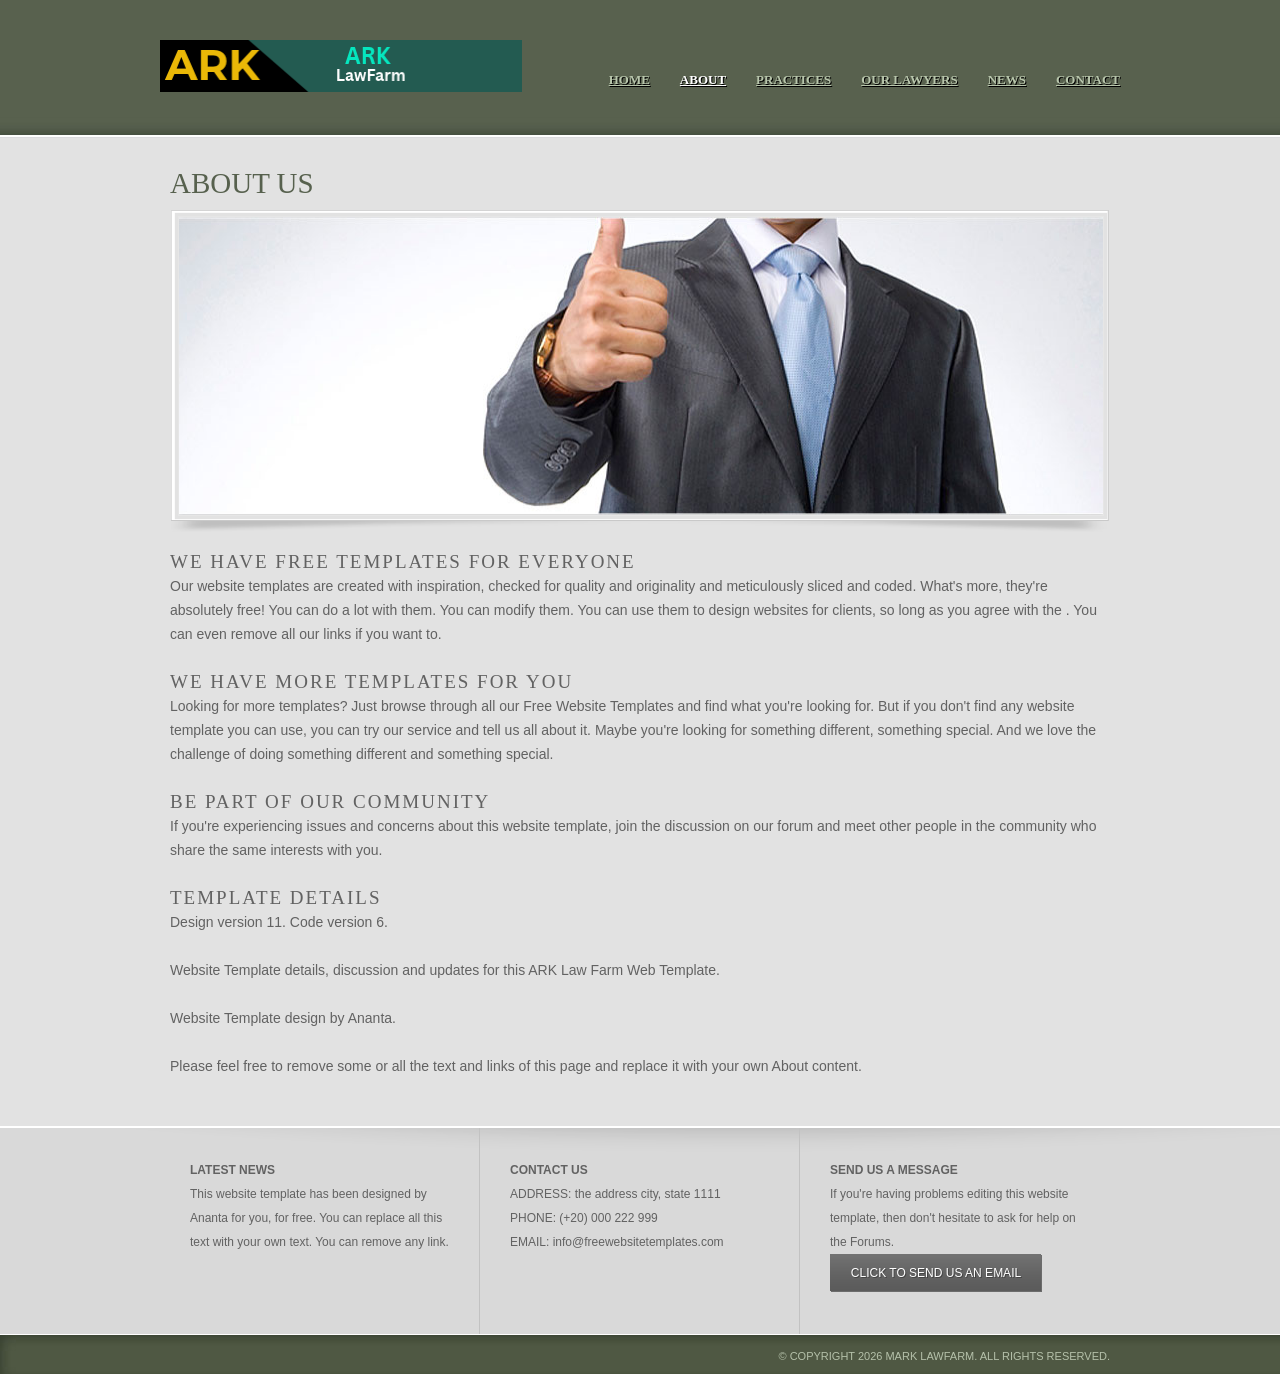
<file: about.html>
<!DOCTYPE HTML>

<html>
<head>
	<meta charset="UTF-8">
	<title>ARK LawFarm</title>
	<link rel="stylesheet" href="css/style.css" type="text/css">
</head>
<body>
	<div id="header">
		<div class="clearfix">
			<div class="logo">
				<a href="index.html"><img src="images/logo.png" alt="LOGO" height="52" width="362"></a>
			</div>
			<ul class="navigation">
				<li>
					<a href="index.html">Home</a>
				</li>
				<li class="active">
					<a href="about.html">About</a>
				</li>
				<li>
					<a href="practices.html">Practices</a>
				</li>
				<li>
					<a href="lawyers.html">Our Lawyers</a>
				</li>
				<li>
					<a href="news.html">News</a>
					<div>
						<a href="singlepost.html">News Single Post</a>
					</div>
				</li>
				<li>
					<a href="contact.html">Contact</a>
				</li>
			</ul>
		</div>
	</div>
	<div id="contents">
		<div class="clearfix">
			<h1>About Us</h1>
			<div class="frame2">
				<div class="box">
					<img src="images/thumb-up.jpg" alt="Img" height="298" width="924">
				</div>
			</div>
			<h2>We Have Free Templates for Everyone</h2>
			<p>
				Our website templates are created with inspiration, checked for quality and originality and meticulously sliced and coded. What's more, they're absolutely free! You can do a lot with them. You can modify them. You can use them to design websites for clients, so long as you agree with the . You can even remove all our links if you want to.
			</p>
			<h2>We Have More Templates for You</h2>
			<p>
				Looking for more templates? Just browse through all our Free Website Templates</a> and find what you're looking for. But if you don't find any website template you can use, you can try our service and tell us all about it. Maybe you're looking for something different, something special. And we love the challenge of doing something different and something special.
			</p>
			<h2>Be Part of Our Community</h2>
			<p>
				If you're experiencing issues and concerns about this website template, join the discussion on our forum and meet other people in the community who share the same interests with you.
			</p>
			<h2>Template details</h2>
			<p>
				Design version 11. Code version 6.
			</p>
			<p>
				Website Template details, discussion and updates for this ARK Law Farm Web Template</a>.
			</p>
			<p>
				Website Template design by Ananta.
			</p>
			<p>
				Please feel free to remove some or all the text and links of this page and replace it with your own About content.
			</p>
		</div>
	</div>
	<div id="footer">
		<div class="clearfix">
			<div class="section">
				<h4>Latest News</h4>
				<p>
					This website template has been designed by Ananta for you, for free. You can replace all this text with your own text. You can remove any link.
				</p>
			</div>
			<div class="section contact">
				<h4>Contact Us</h4>
				<p>
					<span>Address:</span> the address city, state 1111
				</p>
				<p>
					<span>Phone:</span> (+20) 000 222 999
				</p>
				<p>
					<span>Email:</span> info@freewebsitetemplates.com
				</p>
			</div>
			<div class="section">
				<h4>SEND US A MESSAGE</h4>
				<p>
					If you're having problems editing this website template, then don't hesitate to ask for help on the Forums.
				</p>
				<a href="http://www.freewebsitetemplates.com/misc/contact/" class="subscribe">Click to send us an email</a>
			</div>
		</div>
		<div id="footnote">
			<div class="clearfix" >
			
			
				
				<p>
					© Copyright 2026 MARK LawFarm. All Rights Reserved.
				</p>
			</div>
		
		</div>
	</div>
</body>
</html>
</file>
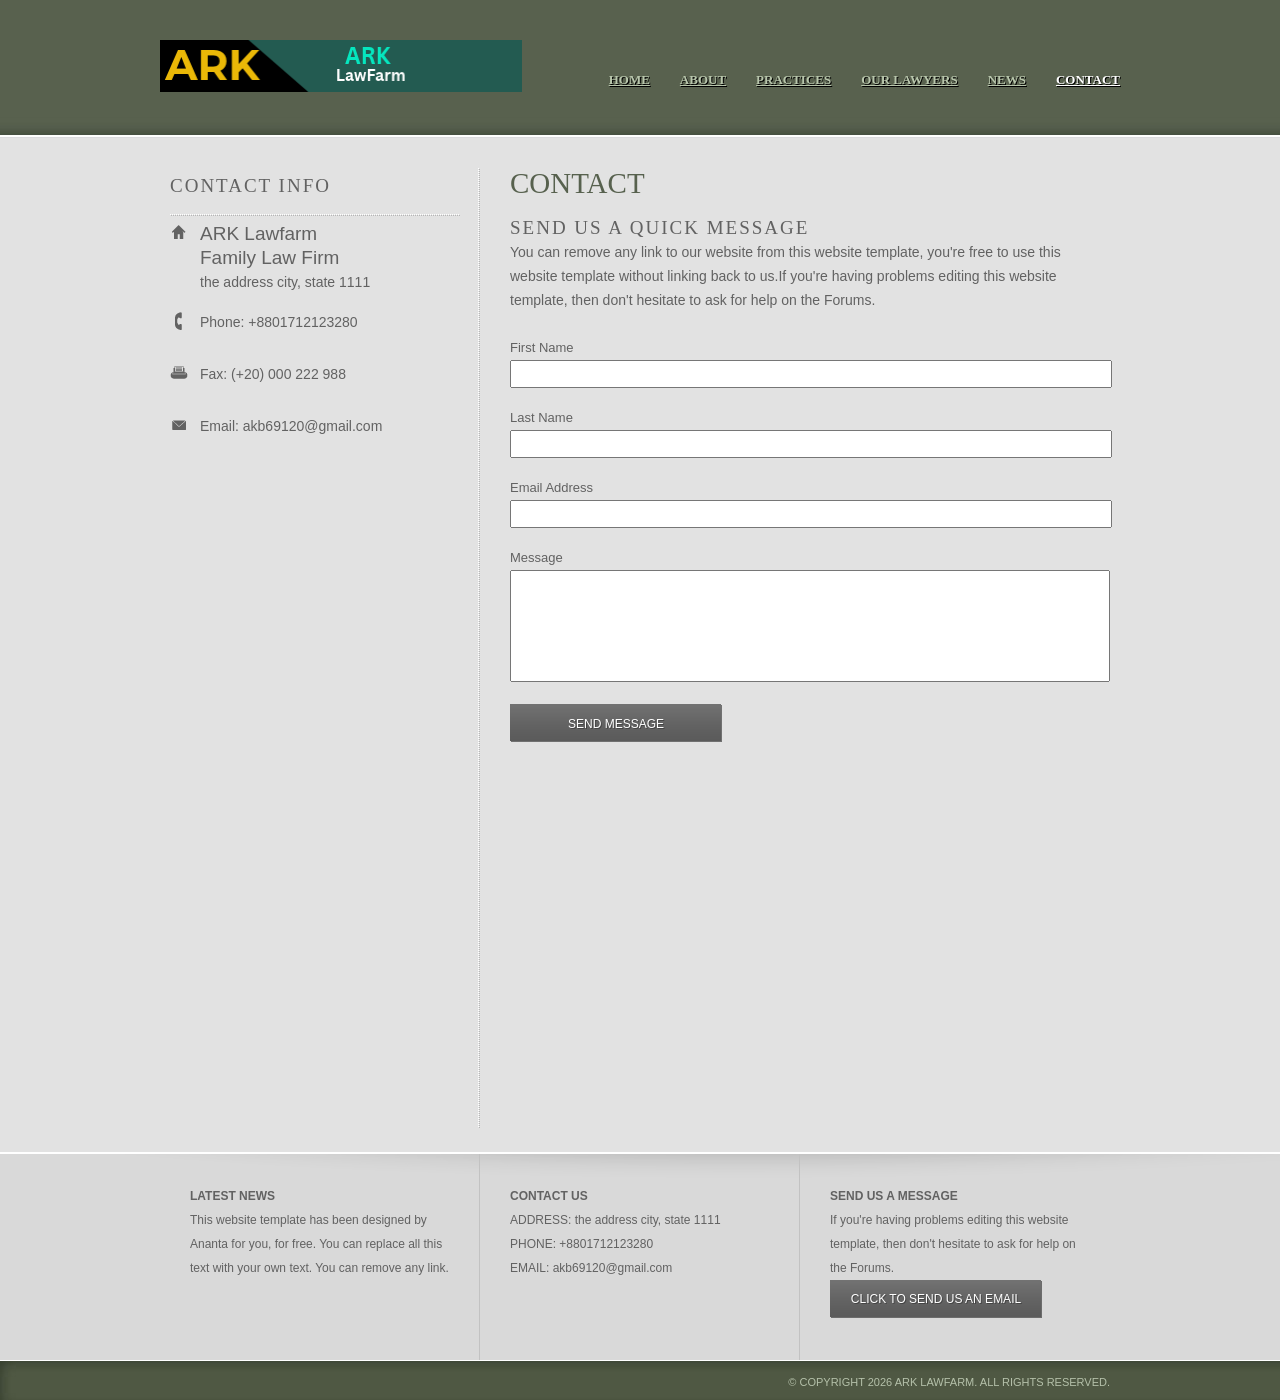
<file: contact.html>
<!DOCTYPE HTML>

<html>
<head>
	<meta charset="UTF-8">
	<title>ARK LawFarm</title>
	<link rel="stylesheet" href="css/style.css" type="text/css">
</head>
<body>
	<div id="header">
		<div class="clearfix">
			<div class="logo">
				<a href="index.html"><img src="images/logo.png" alt="LOGO" height="52" width="362"></a>
			</div>
			<ul class="navigation">
				<li>
					<a href="index.html">Home</a>
				</li>
				<li>
					<a href="about.html">About</a>
				</li>
				<li>
					<a href="practices.html">Practices</a>
				</li>
				<li>
					<a href="lawyers.html">Our Lawyers</a>
				</li>
				<li>
					<a href="news.html">News</a>
					<div>
						<a href="singlepost.html">News Single Post</a>
					</div>
				</li>
				<li class="active">
					<a href="contact.html">Contact</a>
				</li>
			</ul>
		</div>
	</div>
	<div id="contents">
		<div class="clearfix">
			<div class="sidebar">
				<div>
					<h2>Contact Info</h2>
					<ul class="contact">
						<li>
							<p>
								<span class="home"></span> <em>ARK Lawfarm<br> Family Law Firm</em> the address city, state 1111
							</p>
						</li>
						<li>
							<p class="phone">
								Phone: +8801712123280
							</p>
						</li>
						<li>
							<p class="fax">
								Fax: (+20) 000 222 988
							</p>
						</li>
						<li>
							<p class="mail">
								Email: akb69120@gmail.com
							</p>
						</li>
					</ul>
				</div>
			</div>
			<div class="main">
				<h1>Contact</h1>
				<h2>Send Us a Quick Message</h2>
				<p>
					You can remove any link to our website from this website template, you're free to use this website template without linking back to us.If you're having problems editing this website template, then don't hesitate to ask for help on the Forums.
				</p>
				<form action="index.html" method="post" class="message">
					<label>First Name</label>
					<input type="text" value="">
					<label>Last Name</label>
					<input type="text" value="">
					<label>Email Address</label>
					<input type="text" value="">
					<label>Message</label>
					<textarea></textarea>
					<input type="submit" value="Send Message">
				</form>
			</div>
		</div>
	</div>
	<div id="footer">
		<div class="clearfix">
			<div class="section">
				<h4>Latest News</h4>
				<p>
					This website template has been designed by Ananta for you, for free. You can replace all this text with your own text. You can remove any link.
				</p>
			</div>
			<div class="section contact">
				<h4>Contact Us</h4>
				<p>
					<span>Address:</span> the address city, state 1111
				</p>
				<p>
					<span>Phone:</span> +8801712123280
				</p>
				<p>
					<span>Email:</span> akb69120@gmail.com
				</p>
			</div>
			<div class="section">
				<h4>SEND US A MESSAGE</h4>
				<p>
					If you're having problems editing this website template, then don't hesitate to ask for help on the Forums.
				</p>
				<a href="http://www.freewebsitetemplates.com/misc/contact/" class="subscribe">Click to send us an email</a>
			</div>
		</div>
		<div id="footnote">
			<div class="clearfix">
				
				<p>
					© Copyright 2026 ARK LawFarm. All Rights Reserved.
				</p>
			</div>
		</div>
	</div>
</body>
</html>
</file>
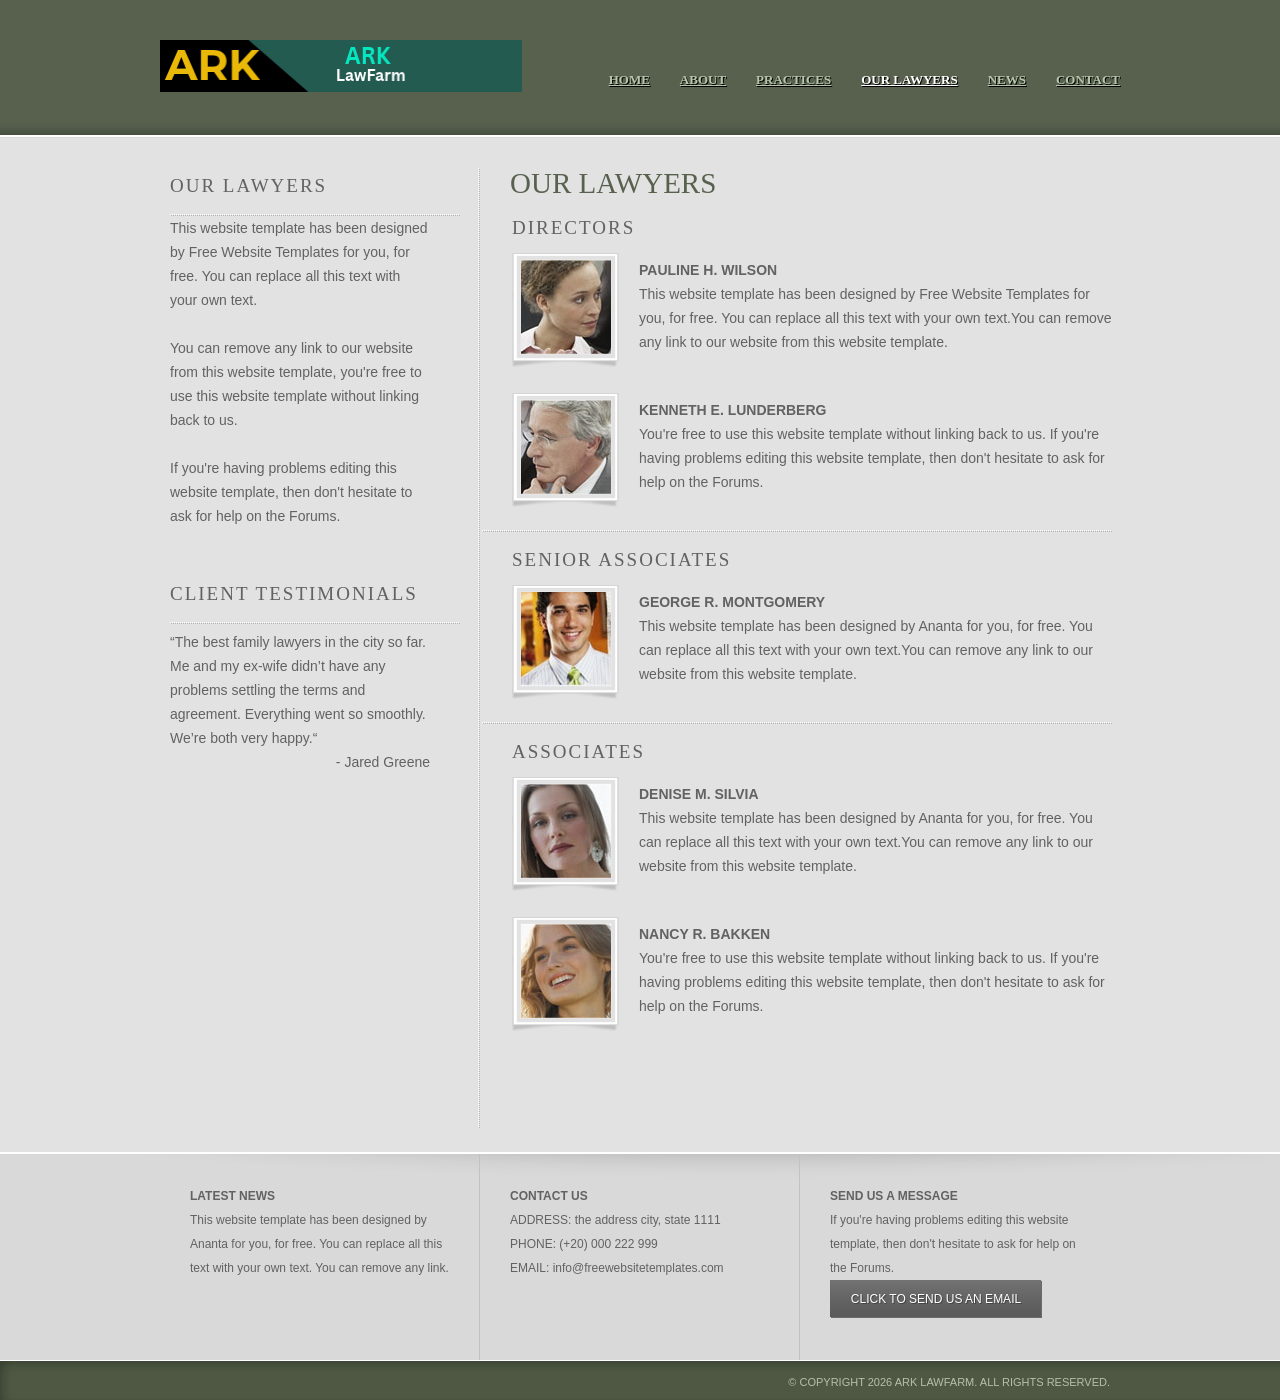
<file: lawyers.html>
<!DOCTYPE HTML>

<html>
<head>
	<meta charset="UTF-8">
	<title>ARK LawFarm</title>
	<link rel="stylesheet" href="css/style.css" type="text/css">
</head>
<body>
	<div id="header">
		<div class="clearfix">
			<div class="logo">
				<a href="index.html"><img src="images/logo.png" alt="LOGO" height="52" width="362"></a>
			</div>
			<ul class="navigation">
				<li>
					<a href="index.html">Home</a>
				</li>
				<li>
					<a href="about.html">About</a>
				</li>
				<li>
					<a href="practices.html">Practices</a>
				</li>
				<li class="active">
					<a href="lawyers.html">Our Lawyers</a>
				</li>
				<li>
					<a href="news.html">News</a>
					<div>
						<a href="singlepost.html">News Single Post</a>
					</div>
				</li>
				<li>
					<a href="contact.html">Contact</a>
				</li>
			</ul>
		</div>
	</div>
	<div id="contents">
		<div class="clearfix">
			<div class="sidebar">
				<div>
					<h2>Our Lawyers</h2>
					<p>
						This website template has been designed by Free Website Templates for you, for free. You can replace all this text with your own text.
					</p>
					<p>
						You can remove any link to our website from this website template, you're free to use this website template without linking back to us.
					</p>
					<p>
						If you're having problems editing this website template, then don't hesitate to ask for help on the Forums.
					</p>
				</div>
				<div>
					<h2>Client Testimonials</h2>
					<p>
						&ldquo;The best family lawyers in the city so far. Me and my ex-wife didn’t have any<br> problems settling the terms and agreement. Everything went so smoothly. We’re both very happy.&ldquo; <span>- Jared Greene</span>
					</p>
				</div>
			</div>
			<div class="main">
				<h1>Our Lawyers</h1>
				<div class="section">
					<h2>Directors</h2>
					<ul>
						<li>
							<div class="frame4">
								<div class="box">
									<img src="images/thumbnail-sideview.jpg" alt="Img" height="94" width="90">
								</div>
							</div>
							<p>
								<b>Pauline H. Wilson</b> This website template has been designed by Free Website Templates for you, for free. You can replace all this text with your own text.You can remove any link to our website from this website template.
							</p>
						</li>
						<li>
							<div class="frame4">
								<div class="box">
									<img src="images/thumbnail-focus.jpg" alt="Img" height="94" width="90">
								</div>
							</div>
							<p>
								<b>Kenneth E. Lunderberg</b> You're free to use this website template without linking back to us. If you're having problems editing this website template, then don't hesitate to ask for help on the Forums.
							</p>
						</li>
					</ul>
				</div>
				<div class="section">
					<h2>Senior Associates</h2>
					<ul>
						<li>
							<div class="frame4">
								<div class="box">
									<img src="images/thumbnail-smile.jpg" alt="Img" height="94" width="90">
								</div>
							</div>
							<p>
								<b>George R. Montgomery</b> This website template has been designed by Ananta for you, for free. You can replace all this text with your own text.You can remove any link to our website from this website template.
							</p>
						</li>
					</ul>
				</div>
				<div class="section last-child">
					<h2>Associates</h2>
					<ul>
						<li>
							<div class="frame4">
								<div class="box">
									<img src="images/thumbnail-frontview.jpg" alt="Img" height="94" width="90">
								</div>
							</div>
							<p>
								<b>Denise M. Silvia</b> This website template has been designed by Ananta for you, for free. You can replace all this text with your own text.You can remove any link to our website from this website template.
							</p>
						</li>
						<li>
							<div class="frame4">
								<div class="box">
									<img src="images/thumbnail-happy.jpg" alt="Img" height="94" width="90">
								</div>
							</div>
							<p>
								<b>Nancy R. Bakken</b> You're free to use this website template without linking back to us. If you're having problems editing this website template, then don't hesitate to ask for help on the Forums.
							</p>
						</li>
					</ul>
				</div>
			</div>
		</div>
	</div>
	<div id="footer">
		<div class="clearfix">
			<div class="section">
				<h4>Latest News</h4>
				<p>
					This website template has been designed by Ananta for you, for free. You can replace all this text with your own text. You can remove any link.
				</p>
			</div>
			<div class="section contact">
				<h4>Contact Us</h4>
				<p>
					<span>Address:</span> the address city, state 1111
				</p>
				<p>
					<span>Phone:</span> (+20) 000 222 999
				</p>
				<p>
					<span>Email:</span> info@freewebsitetemplates.com
				</p>
			</div>
			<div class="section">
				<h4>SEND US A MESSAGE</h4>
				<p>
					If you're having problems editing this website template, then don't hesitate to ask for help on the Forums.
				</p>
				<a href="http://www.freewebsitetemplates.com/misc/contact/" class="subscribe">Click to send us an email</a>
			</div>
		</div>
		<div id="footnote">
			<div class="clearfix">
				
				<p>
					© Copyright 2026 ARK LawFarm. All Rights Reserved.
				</p>
			</div>
		</div>
	</div>
</body>
</html>
</file>
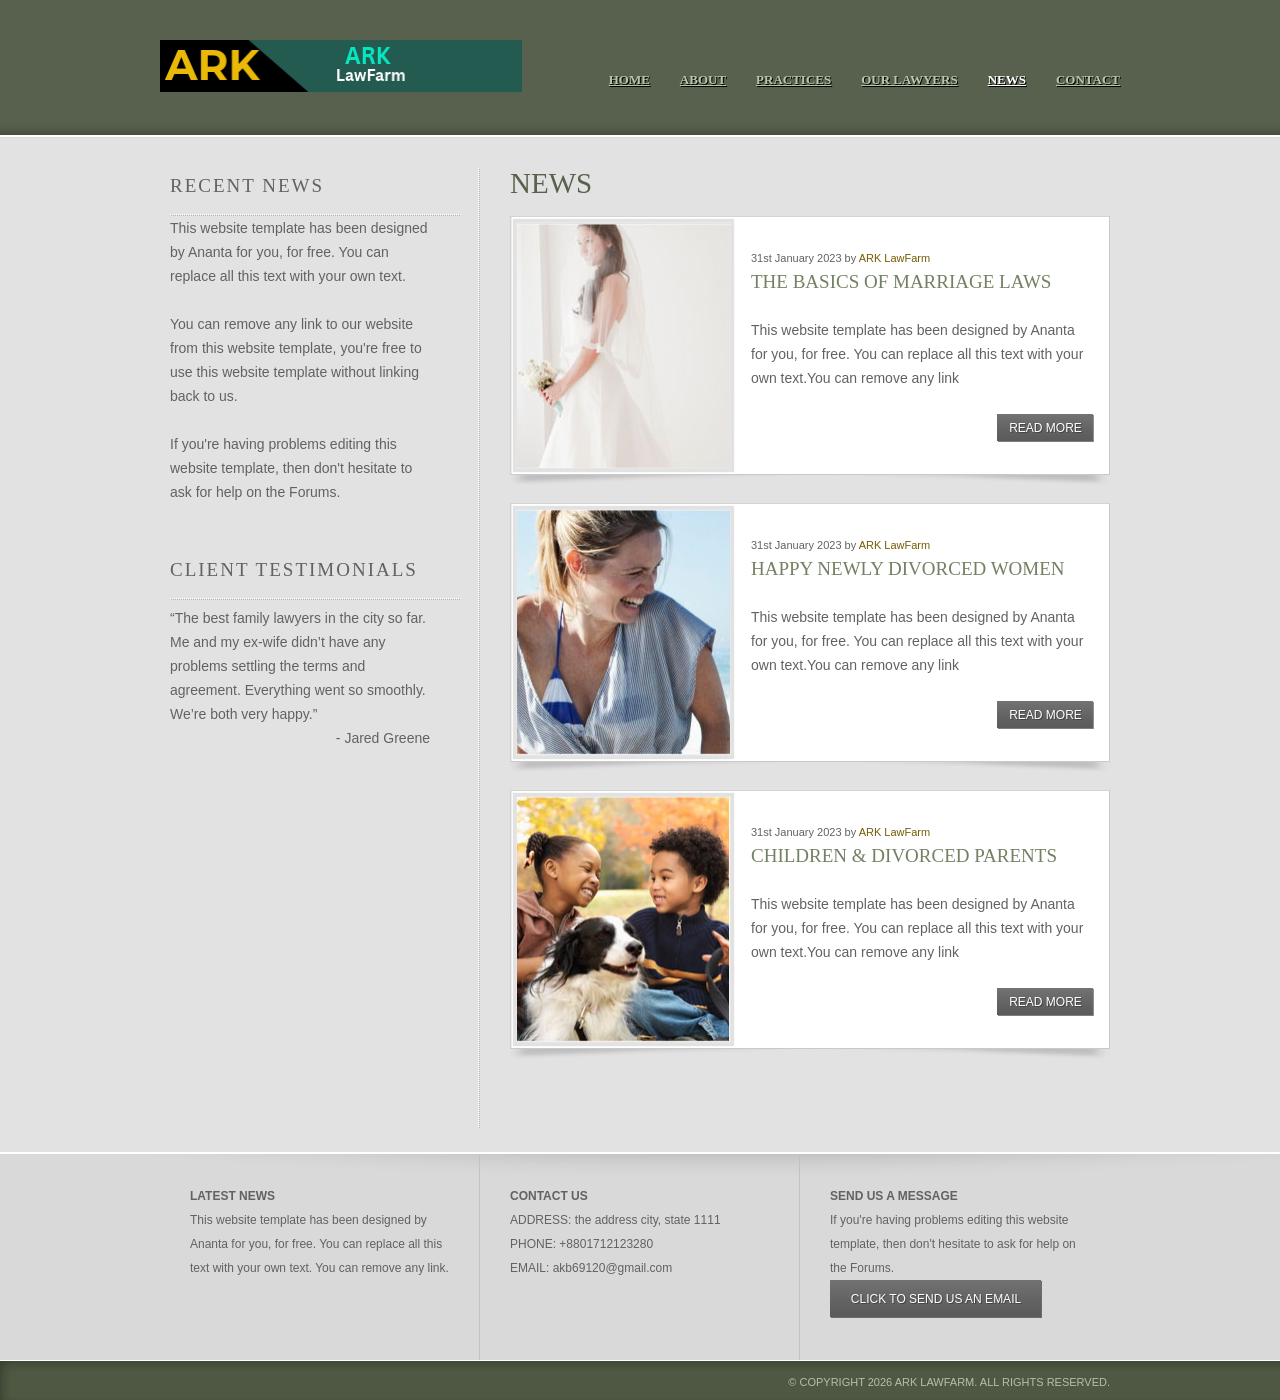
<file: news.html>
<!DOCTYPE HTML>

<html>
<head>
	<meta charset="UTF-8">
	<title>ARK LawFarm</title>
	<link rel="stylesheet" href="css/style.css" type="text/css">
</head>
<body>
	<div id="header">
		<div class="clearfix">
			<div class="logo">
				<a href="index.html"><img src="images/logo.png" alt="LOGO" height="52" width="362"></a>
			</div>
			<ul class="navigation">
				<li>
					<a href="index.html">Home</a>
				</li>
				<li>
					<a href="about.html">About</a>
				</li>
				<li>
					<a href="practices.html">Practices</a>
				</li>
				<li>
					<a href="lawyers.html">Our Lawyers</a>
				</li>
				<li class="active">
					<a href="news.html">News</a>
					<div>
						<a href="singlepost.html">News Single Post</a>
					</div>
				</li>
				<li>
					<a href="contact.html">Contact</a>
				</li>
			</ul>
		</div>
	</div>
	<div id="contents">
		<div class="clearfix">
			<div class="sidebar">
				<div>
					<h2>Recent News</h2>
					<p>
						This website template has been designed by Ananta for you, for free. You can replace all this text with your own text.
					</p>
					<p>
						You can remove any link to our website from this website template, you're free to use this website template without linking back to us.
					</p>
					<p>
						If you're having problems editing this website template, then don't hesitate to ask for help on the Forums.
					</p>
				</div>
				<div>
					<h2>Client Testimonials</h2>
					<p>
						&ldquo;The best family lawyers in the city so far. Me and my ex-wife didn’t have any<br> problems settling the terms and agreement. Everything went so smoothly. We’re both very happy.&rdquo; <span>- Jared Greene</span>
					</p>
				</div>
			</div>
			<div class="main">
				<h1>News</h1>
				<ul class="news">
					<li>
						<div class="box">
							<img src="images/bride-sideview.jpg" alt="Img" height="245" width="213">
						</div>
						<p class="info">
							31st January 2023 by <span class="author">ARK LawFarm</span>
						</p>
						<h2>The Basics of Marriage Laws</h2>
						<p>
							This website template has been designed by Ananta for you, for free. You can replace all this text with your own text.You can remove any link
						</p>
						<a href="singlepost.html" class="more">Read More</a>
					</li>
					<li>
						<div class="box">
							<img src="images/happy.jpg" alt="Img" height="245" width="213">
						</div>
						<p class="info">
							31st January 2023 by <span class="author">ARK LawFarm</span>
						</p>
						<h2>Happy Newly Divorced Women</h2>
						<p>
							This website template has been designed by Ananta for you, for free. You can replace all this text with your own text.You can remove any link
						</p>
						<a href="singlepost.html" class="more">Read More</a>
					</li>
					<li>
						<div class="box">
							<img src="images/children.jpg" alt="Img" height="245" width="213">
						</div>
						<p class="info">
							31st January 2023 by <span class="author">ARK LawFarm</span>
						</p>
						<h2>Children &amp; Divorced Parents</h2>
						<p>
							This website template has been designed by Ananta for you, for free. You can replace all this text with your own text.You can remove any link
						</p>
						<a href="singlepost.html" class="more">Read More</a>
					</li>
				</ul>
			</div>
		</div>
	</div>
	<div id="footer">
		<div class="clearfix">
			<div class="section">
				<h4>Latest News</h4>
				<p>
					This website template has been designed by Ananta  for you, for free. You can replace all this text with your own text. You can remove any link.
				</p>
			</div>
			<div class="section contact">
				<h4>Contact Us</h4>
				<p>
					<span>Address:</span> the address city, state 1111
				</p>
				<p>
					<span>Phone:</span> +8801712123280
				</p>
				<p>
					<span>Email:</span> akb69120@gmail.com
				</p>
			</div>
			<div class="section">
				<h4>SEND US A MESSAGE</h4>
				<p>
					If you're having problems editing this website template, then don't hesitate to ask for help on the Forums.
				</p>
				<a href="http://www.freewebsitetemplates.com/misc/contact/" class="subscribe">Click to send us an email</a>
			</div>
		</div>
		<div id="footnote">
			<div class="clearfix">
				
				<p>
					© Copyright 2026 ARK LawFarm. All Rights Reserved.
				</p>
			</div>
		</div>
	</div>
</body>
</html>
</file>
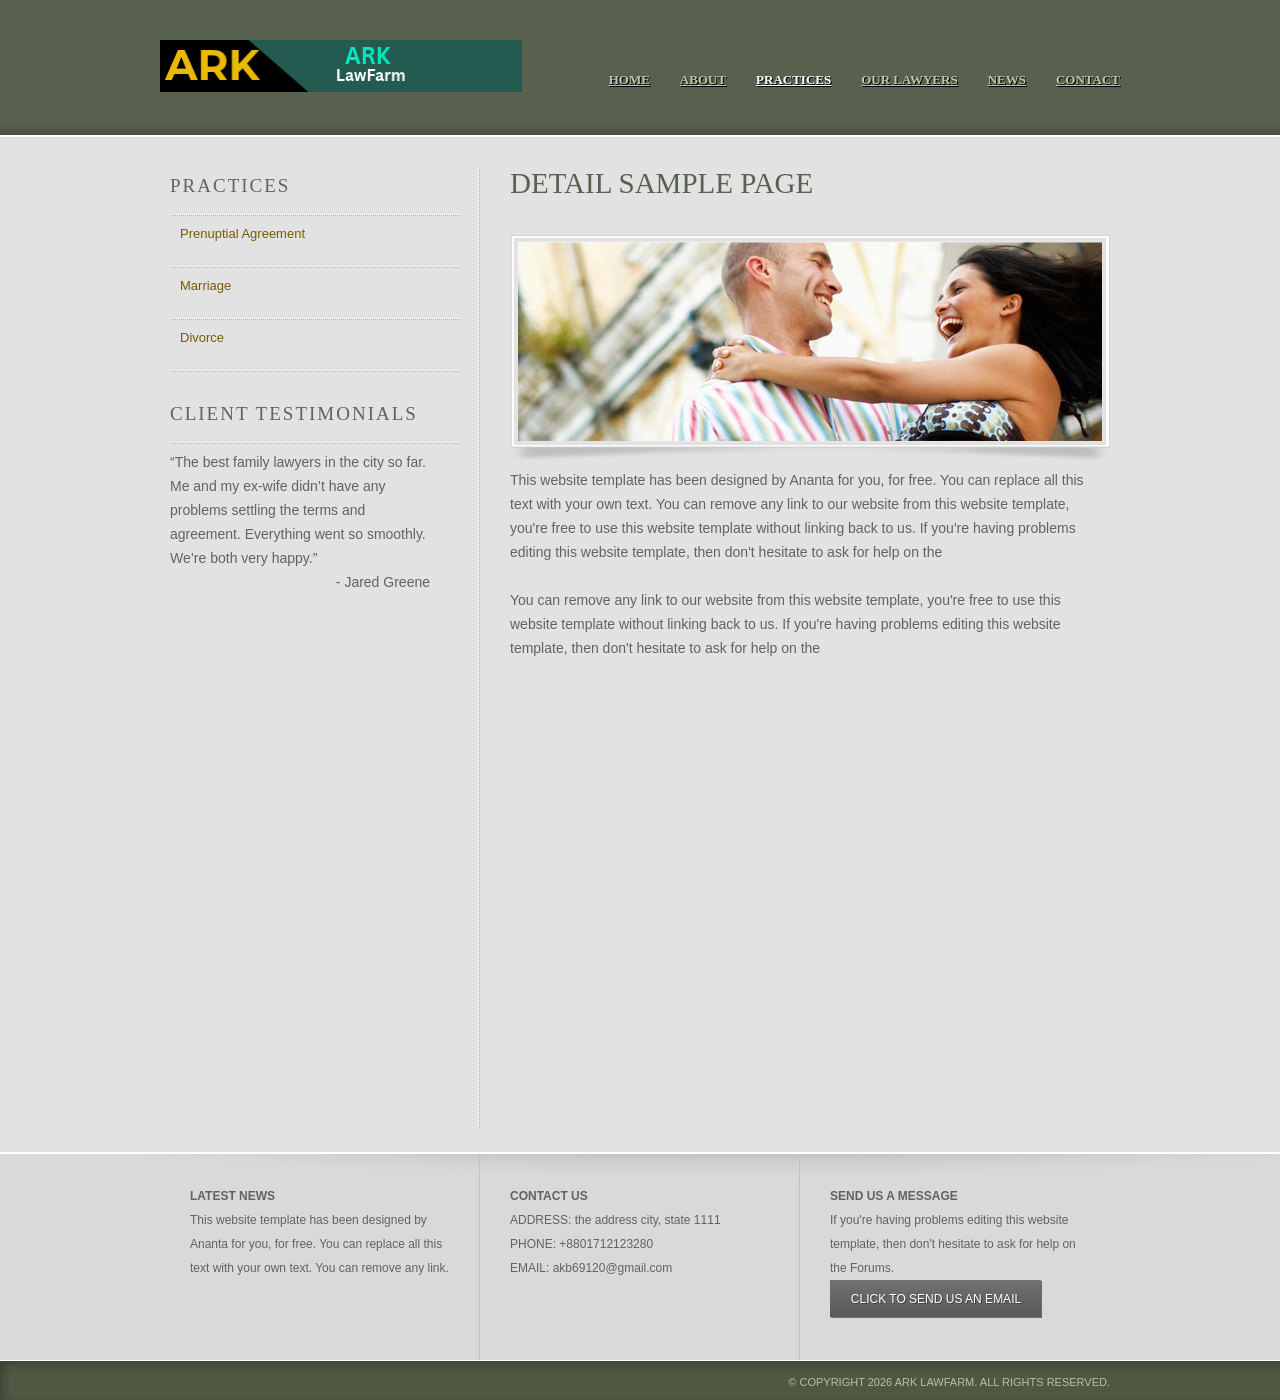
<file: post.html>
<!DOCTYPE HTML>

<html>
<head>
	<meta charset="UTF-8">
	<title>ARK LawFarm</title>
	<link rel="stylesheet" href="css/style.css" type="text/css">
</head>
<body>
	<div id="header">
		<div class="clearfix">
			<div class="logo">
				<a href="index.html"><img src="images/logo.png" alt="LOGO" height="52" width="362"></a>
			</div>
			<ul class="navigation">
				<li>
					<a href="index.html">Home</a>
				</li>
				<li>
					<a href="about.html">About</a>
				</li>
				<li class="active">
					<a href="practices.html">Practices</a>
				</li>
				<li>
					<a href="lawyers.html">Our Lawyers</a>
				</li>
				<li>
					<a href="news.html">News</a>
					<div>
						<a href="singlepost.html">News Single Post</a>
					</div>
				</li>
				<li>
					<a href="contact.html">Contact</a>
				</li>
			</ul>
		</div>
	</div>
	<div id="contents">
		<div class="clearfix">
			<div class="sidebar">
				<div>
					<h2>Practices</h2>
					<ul>
						<li>
							<a href="post.html">Prenuptial Agreement</a>
						</li>
						<li>
							<a href="post.html">Marriage</a>
						</li>
						<li>
							<a href="post.html">Divorce</a>
						</li>
					</ul>
				</div>
				<div>
					<h2>Client Testimonials</h2>
					<p>
						&ldquo;The best family lawyers in the city so far. Me and my ex-wife didn’t have any<br> problems settling the terms and agreement. Everything went so smoothly. We’re both very happy.&rdquo; <span>- Jared Greene</span>
					</p>
				</div>
			</div>
			<div class="main">
				<h1>Detail Sample Page</h1>
				<div class="frame3">
					<div class="box">
						<img src="images/laughing.jpg" alt="Img" height="199" width="584">
					</div>
				</div>
				<p>
					This website template has been designed by Ananta for you, for free. You can replace all this text with your own text. You can remove any link to our website from this website template, you're free to use this website template without linking back to us. If you're having problems editing this website template, then don't hesitate to ask for help on the 
				</p>
				<p>
					You can remove any link to our website from this website template, you're free to use this website template without linking back to us. If you're having problems editing this website template, then don't hesitate to ask for help on the 
				</p>
			</div>
		</div>
	</div>
	<div id="footer">
		<div class="clearfix">
			<div class="section">
				<h4>Latest News</h4>
				<p>
					This website template has been designed by Ananta for you, for free. You can replace all this text with your own text. You can remove any link.
				</p>
			</div>
			<div class="section contact">
				<h4>Contact Us</h4>
				<p>
					<span>Address:</span> the address city, state 1111
				</p>
				<p>
					<span>Phone:</span> +8801712123280
				</p>
				<p>
					<span>Email:</span> akb69120@gmail.com
				</p>
			</div>
			<div class="section">
				<h4>SEND US A MESSAGE</h4>
				<p>
					If you're having problems editing this website template, then don't hesitate to ask for help on the Forums.
				</p>
				<a href="http://www.freewebsitetemplates.com/misc/contact/" class="subscribe">Click to send us an email</a>
			</div>
		</div>
		<div id="footnote">
			<div class="clearfix">
				
				<p>
					© Copyright 2026 ARK LawFarm. All Rights Reserved.
				</p>
			</div>
		</div>
	</div>
</body>
</html>
</file>
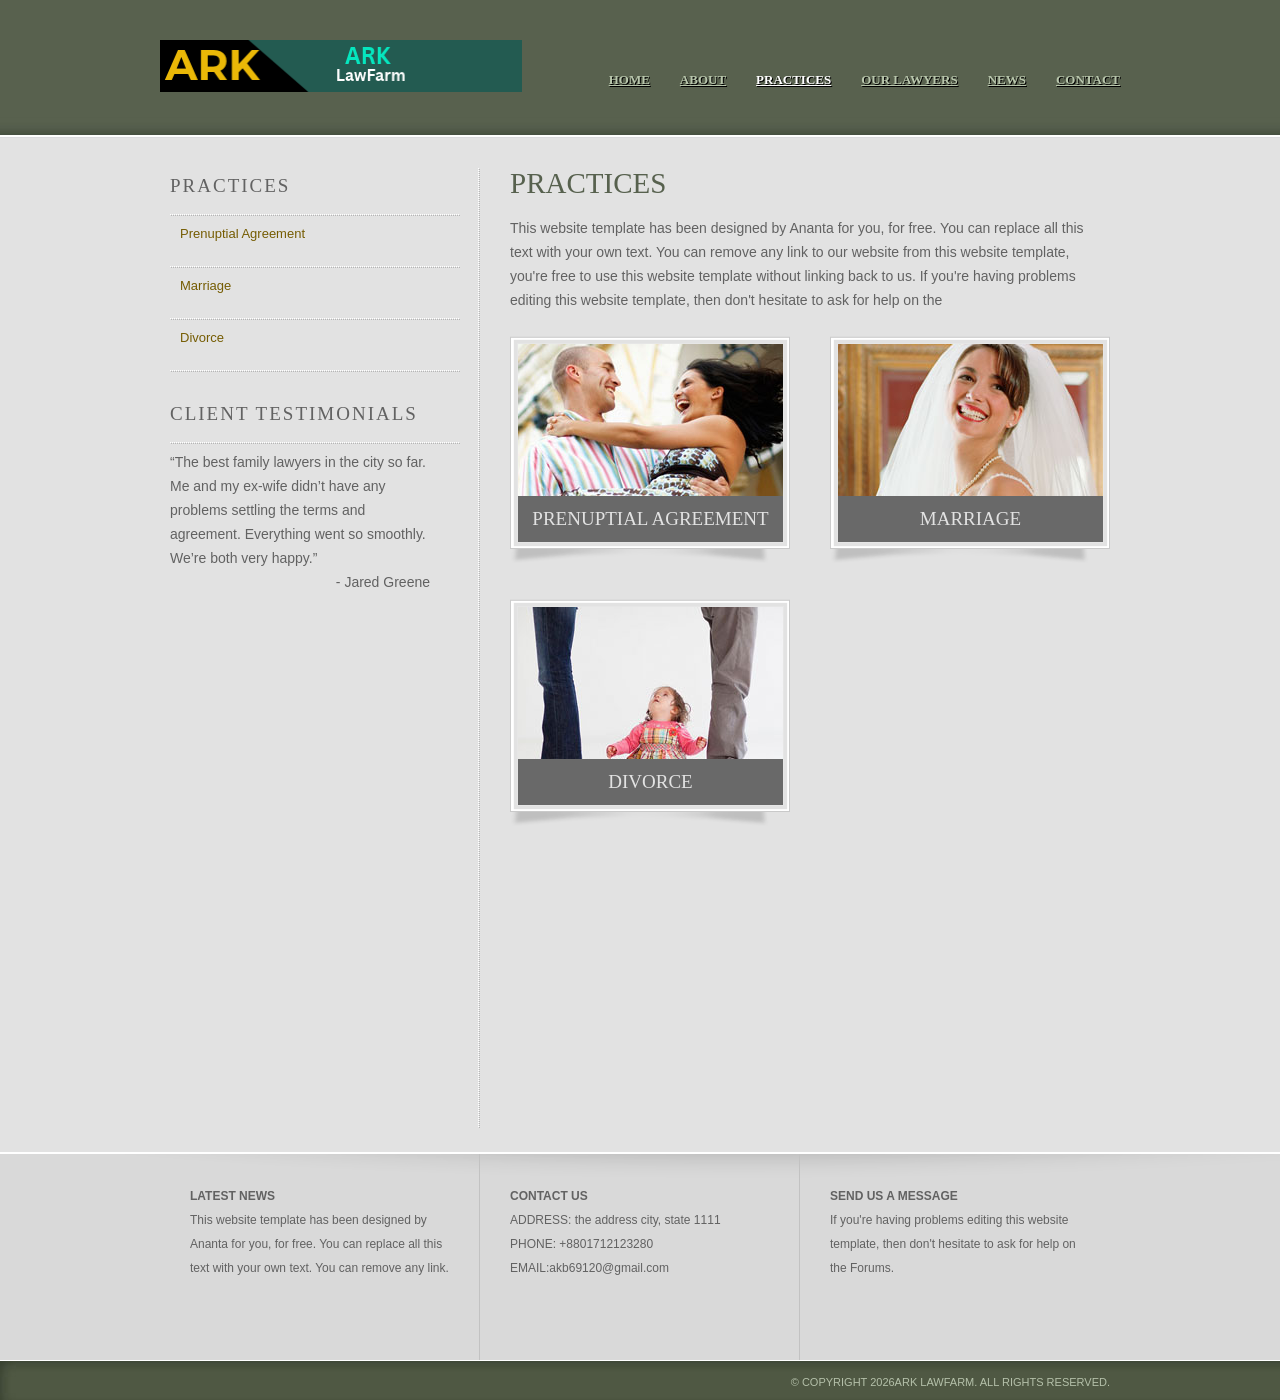
<file: practices.html>
<!DOCTYPE HTML>

<html>
<head>
	<meta charset="UTF-8">
	<title>ARK LawFarm</title>
	<link rel="stylesheet" href="css/style.css" type="text/css">
</head>
<body>
	<div id="header">
		<div class="clearfix">
			<div class="logo">
				<a href="index.html"><img src="images/logo.png" alt="LOGO" height="52" width="362"></a>
			</div>
			<ul class="navigation">
				<li>
					<a href="index.html">Home</a>
				</li>
				<li>
					<a href="about.html">About</a>
				</li>
				<li class="active">
					<a href="practices.html">Practices</a>
				</li>
				<li>
					<a href="lawyers.html">Our Lawyers</a>
				</li>
				<li>
					<a href="news.html">News</a>
					<div>
						<a href="singlepost.html">News Single Post</a>
					</div>
				</li>
				<li>
					<a href="contact.html">Contact</a>
				</li>
			</ul>
		</div>
	</div>
	<div id="contents">
		<div class="clearfix">
			<div class="sidebar">
				<div>
					<h2>Practices</h2>
					<ul>
						<li>
							<a href="post.html">Prenuptial Agreement</a>
						</li>
						<li>
							<a href="post.html">Marriage</a>
						</li>
						<li>
							<a href="post.html">Divorce</a>
						</li>
					</ul>
				</div>
				<div>
					<h2>Client Testimonials</h2>
					<p>
						&ldquo;The best family lawyers in the city so far. Me and my ex-wife didn’t have any<br> problems settling the terms and agreement. Everything went so smoothly. We’re both very happy.&rdquo; <span>- Jared Greene</span>
					</p>
				</div>
			</div>
			<div class="main">
				<h1>Practices</h1>
				<p>
					This website template has been designed by Ananta for you, for free. You can replace all this text with your own text. You can remove any link to our website from this website template, you're free to use this website template without linking back to us. If you're having problems editing this website template, then don't hesitate to ask for help on the 
				</p>
				<ul class="practices">
					<li class="frame5">
						<a href="post.html" class="box"><img src="images/prenuptial.jpg" height="198" width="265"><span>Prenuptial Agreement</span></a>
					</li>
					<li class="frame5">
						<a href="post.html" class="box"><img src="images/bride.jpg" height="198" width="265"><span>Marriage</span></a>
					</li>
					<li class="frame5">
						<a href="post.html" class="box"><img src="images/divorce.jpg" height="198" width="265"><span>Divorce</span></a>
					</li>
				</ul>
			</div>
		</div>
	</div>
	<div id="footer">
		<div class="clearfix">
			<div class="section">
				<h4>Latest News</h4>
				<p>
					This website template has been designed by Ananta for you, for free. You can replace all this text with your own text. You can remove any link.
				</p>
			</div>
			<div class="section contact">
				<h4>Contact Us</h4>
				<p>
					<span>Address:</span> the address city, state 1111
				</p>
				<p>
					<span>Phone:</span> +8801712123280
				</p>
				<p>
					<span>Email:</span>akb69120@gmail.com
			</div>
			<div class="section">
				<h4>SEND US A MESSAGE</h4>
				<p>
					If you're having problems editing this website template, then don't hesitate to ask for help on the Forums.
				</p>
				
			</div>
		</div>
		<div id="footnote">
			<div class="clearfix">
				
				<p>
					© Copyright 2026ARK LawFarm. All Rights Reserved.
				</p>
			</div>
		</div>
	</div>
</body>
</html>
</file>
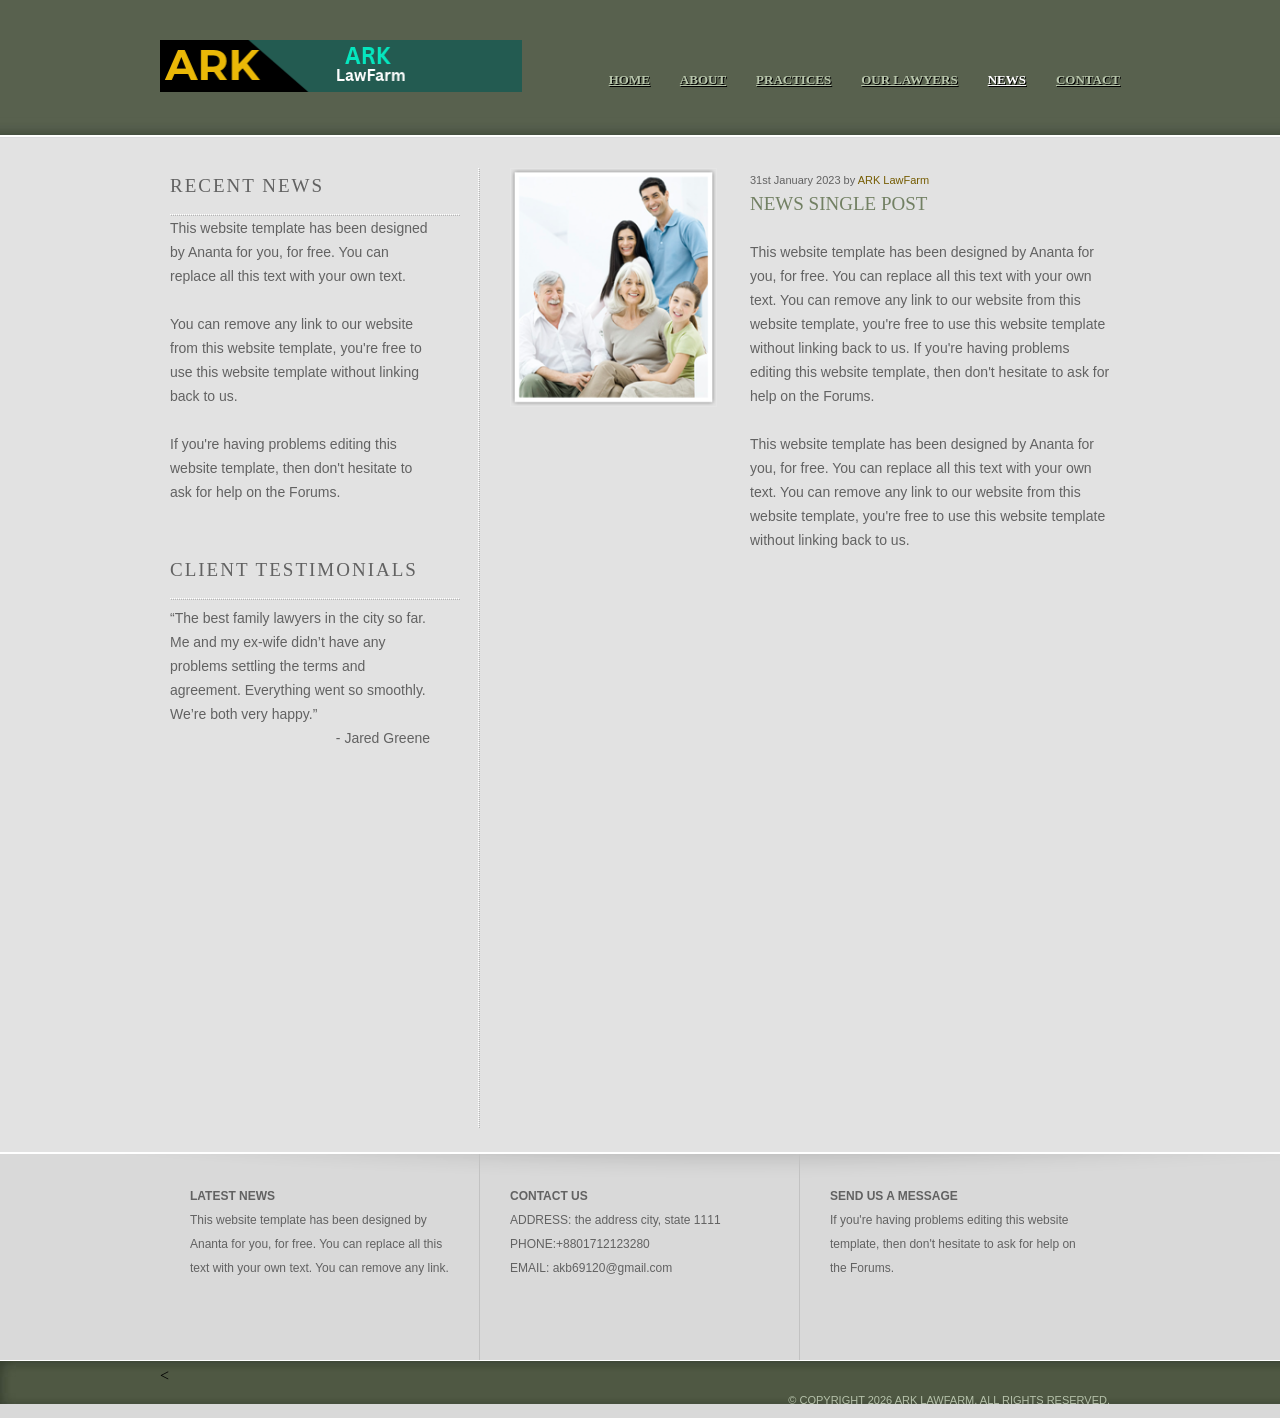
<file: singlepost.html>
<!DOCTYPE HTML>

<html>
<head>
	<meta charset="UTF-8">
	<title>ARK LawFarm</title>
	<link rel="stylesheet" href="css/style.css" type="text/css">
</head>
<body>
	<div id="header">
		<div class="clearfix">
			<div class="logo">
				<a href="index.html"><img src="images/logo.png" alt="LOGO" height="52" width="362"></a>
			</div>
			<ul class="navigation">
				<li>
					<a href="index.html">Home</a>
				</li>
				<li>
					<a href="about.html">About</a>
				</li>
				<li>
					<a href="practices.html">Practices</a>
				</li>
				<li>
					<a href="lawyers.html">Our Lawyers</a>
				</li>
				<li class="active">
					<a href="news.html">News</a>
					<div>
						<a href="singlepost.html">News Single Post</a>
					</div>
				</li>
				<li>
					<a href="contact.html">Contact</a>
				</li>
			</ul>
		</div>
	</div>
	<div id="contents">
		<div class="clearfix">
			<div class="sidebar">
				<div>
					<h2>Recent News</h2>
					<p>
						This website template has been designed by Ananta for you, for free. You can replace all this text with your own text.
					</p>
					<p>
						You can remove any link to our website from this website template, you're free to use this website template without linking back to us.
					</p>
					<p>
						If you're having problems editing this website template, then don't hesitate to ask for help on the Forums.
					</p>
				</div>
				<div>
					<h2>Client Testimonials</h2>
					<p>
						&ldquo;The best family lawyers in the city so far. Me and my ex-wife didn’t have any<br> problems settling the terms and agreement. Everything went so smoothly. We’re both very happy.&rdquo; <span>- Jared Greene</span>
					</p>
				</div>
			</div>
			<div class="main">
				<div class="images">
					<img src="images/family.png" alt="Img" height="237" width="205">
				</div>
				<div class="details">
					<p class="info">
						31st January 2023 by <span class="author">ARK LawFarm</span>
					</p>
					<h2>News Single Post</h2>
					<p>
						This website template has been designed by Ananta for you, for free. You can replace all this text with your own text. You can remove any link to our website from this website template, you're free to use this website template without linking back to us. If you're having problems editing this website template, then don't hesitate to ask for help on the Forums.
					</p>
					<p>
						This website template has been designed by Ananta for you, for free. You can replace all this text with your own text. You can remove any link to our website from this website template, you're free to use this website template without linking back to us.
					</p>
				</div>
			</div>
		</div>
	</div>
	<div id="footer">
		<div class="clearfix">
			<div class="section">
				<h4>Latest News</h4>
				<p>
					This website template has been designed by Ananta for you, for free. You can replace all this text with your own text. You can remove any link.
				</p>
			</div>
			<div class="section contact">
				<h4>Contact Us</h4>
				<p>
					<span>Address:</span> the address city, state 1111
				</p>
				<p>
					<span>Phone:</span>+8801712123280
				</p>
				<p>
					<span>Email:</span> akb69120@gmail.com
				</p>
			</div>
			<div class="section">
				<h4>SEND US A MESSAGE</h4>
				<p>
					If you're having problems editing this website template, then don't hesitate to ask for help on the Forums.
				</p>
				
			</div>
		</div>
		<div id="footnote">
			<div class="clearfix">
				<
				<p>
					© Copyright 2026 ARK LawFarm. All Rights Reserved.
				</p>
			</div>
		</div>
	</div>
</body>
</html>
</file>
<file: css/style.css>
/* ARK LawFarm */
/*Designed by Ananta*/
body {
	background-color: #e2e2e2;
	min-width: 960px;
	margin: 0;
}
img {
	display: block;
	border: 0;
}
/** box-shadow **/
.box {
	background-color: #e7e7e7; /* Needed for IE */
	display: inline-block;
	-moz-box-shadow: 0 0 1px 3px rgba(207, 207, 207, 0.6);
	-webkit-box-shadow: 0 0 1px 3px rgba(207, 207, 207, 0.6);
	box-shadow: 0 0 1px 3px rgba(207, 207, 207, 0.6);
	/* For IE 5.5 - 7 */
	filter: progid:DXImageTransform.Microsoft.Blur(PixelRadius=3, MakeShdow=true, ShadowOpacity=0.80);
	/* For IE 8 */
	-ms-filter:"progid:DXImageTransform.Microsoft.Blur(PixelRadius=3,MakeShadow=true,ShadowOpacity=0.30)";
	zoom: 1;
}
.box > img {
	display: block;
	position: relative; /* This protects the inner element from being blurred */
}
.clearfix {
	width: 960px;
	margin: 0 auto;
}
.clearfix:after {
	clear:both;
	content:"";
	display:block;
	line-height:0;
	height:1%;
	visibility:hidden;
}
/*------------ Sprites ------------*/
.more, .subscribe, input[type='submit'] {
	background: url(../images/interface.png) no-repeat;
}
.phone, .mail, .home, .fax, #footnote .connect a {
	background: url(../images/icons.png) no-repeat;
}
.frame1, .frame2, .frame3, .frame4, .frame5, .news > li {
	background: url(../images/frames.png) no-repeat;
}
.more, .subscribe, input[type='submit'] {
	background-position: -107px 0;
	color: #fff;
	display: inline-block;
	font: 12px/28px Arial, Helvetica, sans-serif;
	height: 28px;
	width: 97px;
	text-align: center;
	text-decoration: none;
	text-shadow: 1px 1px rgba(0, 0, 0, 0.3);
	text-transform: uppercase;
}
.more:hover {
	background-position: 0 0;
}
.subscribe, input[type='submit'] {
	background-position: -222px -38px;
	height: 38px;
	line-height: 38px;
	width: 212px;
}
.subscribe:hover, input[type='submit']:hover {
	background-position: 0 -38px;
}
.home, .phone, .mail, .fax {
	background-position: 0 1px;
	padding-left: 24px;
}
.phone {
	background-position: 0 -26px;
}
.fax {
	background-position: 0 -54px;
}
.mail {
	background-position: 0 -82px;
}
.frame1 {
	background-position: -117px 0;
	height: 150px;
	width: 203px;
	margin: 0 auto 6px;
	padding: 8px 7px 0;
	text-align: center;
}
.frame2 {
	background-position: 0 -517px;
	height: 316px;
	width: 924px;
	margin: 0 auto 18px;
	padding: 6px 7px 0;
	text-align: center;
}
.frame3 {
	background-position: -344px 0;
	height: 221px;
	width: 586px;
	margin: 0 auto 6px;
	padding: 7px 7px 0;
	text-align: center;
}
.frame4 {
	background-position: 0 0;
	height: 108px;
	width: 93px;
	padding: 7px 7px 0;
	text-align: center;
}
.frame5 {
	background-position: -610px -238px;
	height: 220px;
	width: 268px;
	padding: 7px 6px 0;
	text-align: center;
}
/*------------ HEADER ------------*/
#header {
	background: #4e5944 url(../images/bg-header.jpg) repeat-x left bottom;
	padding: 40px 0 46px;
}
/** logo **/
.logo {
	float: left;
	display: inline-block;
}
/** navigation **/
.navigation {
	float: right;
	list-style: none;
	margin: 28px 0 0;
	padding: 0;
}
.navigation li {
	float: left;
	margin-left: 30px;
	position: relative;
}
.navigation li > a {
	color: #b8c6ac;
	font: bold 13px/24px Times, "Times New Roman", serif;
	text-decoration: none;
	text-shadow: 1px 1px #000;
	text-transform: uppercase;
	text-decoration: underline;
}
.navigation li.active > a, .navigation li > a:hover {
	color: #fff;
	text-decoration: underline;
}
.navigation li > div {
	background-color: #888888;
	display: none;
	width: 110px;
	position: absolute;
	left: 0px;
	top: 24px;
}
.navigation li:hover > div {
	display: block;
}
.navigation li > div a {
	color: #b8c6ac;
	font: bold 13px/24px "Times New Roman", Times, serif;
	display: block;
	text-align: center;
	text-decoration: none;
	text-shadow: none;
	text-decoration: underline;
}
.navigation li > div a:hover {
	color: #fff;
	text-decoration: underline;
}
/*------------ CONTENTS ------------*/
#contents {
	padding-bottom: 24px;
}
#contents > div.clearfix:first-child {
	width: 940px;
	padding: 30px 10px 0;
}
#contents img {
	border: 1px solid rgba(231, 231, 231, 0.8);
}
h1 {
	color: #57614e;
	font: 29px/30px "Times New Roman", Times, serif;
	margin: 0 0 12px;
	text-transform: uppercase;
}
h2 {
	color: #626262;
	font: 19px/24px "Times New Roman", Times, serif;
	letter-spacing: 2px;
	margin: 0;
	text-transform: uppercase;
}
p {
	color: #626262;
	font: 14px/24px Arial, Helvetica, sans-serif;
	margin: 0 0 24px;
}
p a {
	color: #626262;
}
p a:hover {
	color: #333333;
}
/** Adbox **/
#adbox {
	background: url(../images/bg-adbox.png) no-repeat center bottom;
	border-bottom: 1px solid #fff;
	padding-top: 15px;
}
#adbox > div {
	background-color: #e9e9e9;
	width: 958px;
	border: 1px solid #fff;
	margin: 0 auto;
	position: relative;
}
#adbox > div img {
	float: right;
}
#adbox .detail {
	font-family: Times, "Times New Roman", serif;
	height: 185px;
	line-height: 48px;
	width: 308px;
	text-align: center;
	position: absolute;
	left: 54px;
	top: 90px;
}
#adbox .detail h1 {
	color: #4e5944;
	font-size: 30px;
	font-weight: normal;
	line-height: 48px;
	margin: 0;
	text-transform: none;
}
#adbox .detail p {
	color: #4e5944;
	font: 25px/48px "Times New Roman", Times, serif;
	margin: 0;
}
.highlight {
	background: #eee url(../images/bg-highlight.jpg) repeat-x left bottom;
	border-bottom: 1px solid #fff;
}
.highlight .clearfix {
	width: 940px;
}
.highlight h1 {
	font-size: 32px;
	line-height: 36px;
	padding: 12px 0 12px;
	text-transform: none;
}
.highlight h2 {
	color: #57614e;
	margin-bottom: 24px;
}
.testimonial, .main, .sidebar > div h2, .sidebar ul li, .main > .section {
	background-image: url(../images/border.png);
	background-position: left top;
	background-repeat: repeat-y;
}
.testimonial {
	float: right;
	width: 260px;
	margin-left: 20px;
	padding: 24px 20px;
}
.testimonial > span {
	color: #626262;
	display: block;
	font: 14px/24px Arial, Helvetica, sans-serif;
	text-align: right;
}
.featured {
	padding: 30px 0;
}
.featured > h2 {
	color: #728063;
	width: 940px;
	margin: 0 auto 24px;
	padding: 0 10px;
}
.featured ul {
	list-style: none;
	padding: 0;
}
.featured li {
	float: left;
	width: 220px;
	margin: 0 10px;
}
.featured li p {
	padding-left: 4px;
}
.featured li p b {
	display: block;
	text-transform: uppercase;
}
.featured li .more {
	margin-left: 4px;
}
.main {
	float: left;
	min-height: 960px;
	width: 600px;
	padding: 0 0 0 32px;
}
.main h1 {
	margin-bottom: 18px;
}
.main h2 {
	margin-bottom: 12px;
}
.main h1 + h2 {
	margin: 0;
}
.main h1 + div.frame3 {
	margin-top: 36px;
}
.main > .section {
	background-position: left bottom;
	background-repeat: repeat-x;
	width: 600px;
	margin-bottom: 16px;
	margin-left: -28px;
	padding-left: 30px;
}
.main > .last-child, .sidebar ul li.last-child {
	background: none;
}
.main > .section ul {
	list-style: none;
	margin: 0;
	padding: 0;
}
.main > .section ul li {
	display: inline-block;
	margin: 0 0 24px;
}
.main > .section ul li .frame4 {
	float: left;
	margin-bottom: 1px;
	margin-right: 20px;
}
.main > .section ul li p {
	margin: 6px 0 0;
}
.main > .section ul li p b {
	display: block;
	text-transform: uppercase;
}
.practices {
	list-style: none;
	display: inline-block;
	width: 640px;
	margin: 0 0 0 -20px;
	padding: 0;
}
.practices li {
	float: left;
	margin: 0 20px 36px;
	position: relative;
}
.practices li a {
	text-decoration: none;
}
.practices li a span {
	background-color: #696969;
	color: #e2e2e2;
	display: block;
	font: 19px/46px "Times New Roman", Times, serif;
	height: 46px;
	width: 265px;
	text-transform: uppercase;
	position: absolute;
	bottom: 21px;
	left: 8px;
	*left: 6px;
}
.practices li a:hover span {
	background-color: #393939;
}
.sidebar {
	float: left;
	width: 290px;
	padding-right: 18px;
}
.sidebar > div {
	margin: 0 0 30px;
}
.sidebar > div h2 {
	background-position: left bottom;
	background-repeat: repeat-x;
	margin: 0 0 6px;
	padding-bottom: 18px;
}
.sidebar > div:first-child h2 {
	margin-bottom: 0;
	margin-top: 6px;
}
.sidebar > div p {
	margin: 0;
	padding-bottom: 24px;
	padding-right: 30px;
}
.sidebar > div p span {
	display: block;
	text-align: right;
}
.sidebar ul {
	list-style: none;
	margin: 0;
	padding: 0;
}
.sidebar ul li {
	background-position: left bottom;
	background-repeat: repeat-x;
	display: inline-block;
	min-height: 36px;
	width: 280px;
	padding: 6px 0 10px 10px;
}
.sidebar ul li > a span.box {
	float: left;
	margin-right: 20px;
}
.sidebar ul li a {
	color: #755c02;
	font: 13px/24px Arial, Helvetica, sans-serif;
	text-decoration: none;
}
.sidebar ul li a:hover {
	color: #728063;
}
.sidebar ul li img.box {
	float: left;
	margin: 4px 20px 12px 0;
}
.sidebar .contact li {
	background: none;
	padding-left: 0;
}
.sidebar .contact li p {
	padding: 0  0 0 30px;
}
.sidebar .contact li p span.home {
	float: left;
	display: inline-block;
	height: 18px;
	width: 18px;
	margin-left: -30px;
	padding: 0;
}
.sidebar .contact li p em {
	display: block;
	font-size: 19px;
	font-style: normal;
}
.news {
	list-style: none;
	margin: 0;
	padding: 0;
}
.news > li {
	background-position: 0 -238px;
	display: inline-block;
	height: 269px;
	width: 578px;
	margin-bottom: 12px;
	padding: 6px 22px 0 6px;
}
.news > li .box {
	float: left;
	margin-right: 20px;
}
.news > li p.info, .details p.info {
	font-size: 11px;
	margin: 0;
	padding-top: 24px;
}
.author {
	color: #755c02;
}
.news > li h2, .details h2 {
	color: #728063;
	letter-spacing: 0;
	margin-bottom: 24px;
}
.news > li .more {
	float: right;
}
.images {
	float: left;
	width: 210px;
	margin-right: 20px;
	padding-right: 10px;
}
#contents .images img.box {
	border: 5px solid #fff;
}
.details {
	float: left;
	width: 360px;
}
.details p.info {
	padding-top: 0;
}
.message label {
	color: #626262;
	display: block;
	font: 13px/24px Arial, Helvetica, sans-serif;
}
.message input[type='text'] {
	height: 24px;
	width: 590px;
	margin: 0 0 18px;
	padding: 0 4px;
}
.message textarea {
	height: 110px;
	width: 590px;
	margin: 0 0 18px;
	padding: 0 4px;
	overflow: auto;
	resize: none;
}
.message input[type='submit'] {
	cursor: pointer;
	border: none;
}
/*------------ FOOTER ------------*/
#footer {
	background: #d9d9d9 url(../images/bg-footer.png) repeat-x left top;
	border-top: 2px solid #fff;
}
#footer .section {
	float: left;
	min-height: 146px;
	width: 259px;
	border-left: 1px solid #c2c2c2;
	padding: 30px;
}
#footer .section h4 {
	color: #626262;
	font: bold 12px/24px Arial, Helvetica, sans-serif;
	margin: 0;
	text-transform: uppercase;
}
#footer .section p {
	font-size: 12px;
	margin: 0;
}
#footer .section:first-child {
	border: 0;
}
#footer .contact p span {
	text-transform: uppercase;
}
#footnote {
	background: url(../images/bg-footnote.jpg) repeat-x left top;
	border-top: 1px solid #fff;
	padding: 6px 0 3px;
}
#footnote p {
	color: #b5c1aa;
	font: 11px/30px Arial, Helvetica, sans-serif;
	margin: 0;
	padding-right: 10px;
	text-align: right;
	text-transform: uppercase;
}
#footnote .connect {
	float: left;
	display: inline-block;
	margin: 0 10px;
	padding: 6px 0;
}
#footnote .connect a {
	display: inline-block;
	height: 18px;
	width: 18px;
	margin-right: 6px;
}
#footnote .connect a.facebook {
	background-position: 0 -112px;
}
#footnote .connect a.twitter {
	background-position: 0 -140px;
}
#footnote .connect a.googleplus {
	background-position: 0 -168px;
}
#footnote .connect a.pinterest {
	background-position: 0 -196px;
}
</file>
